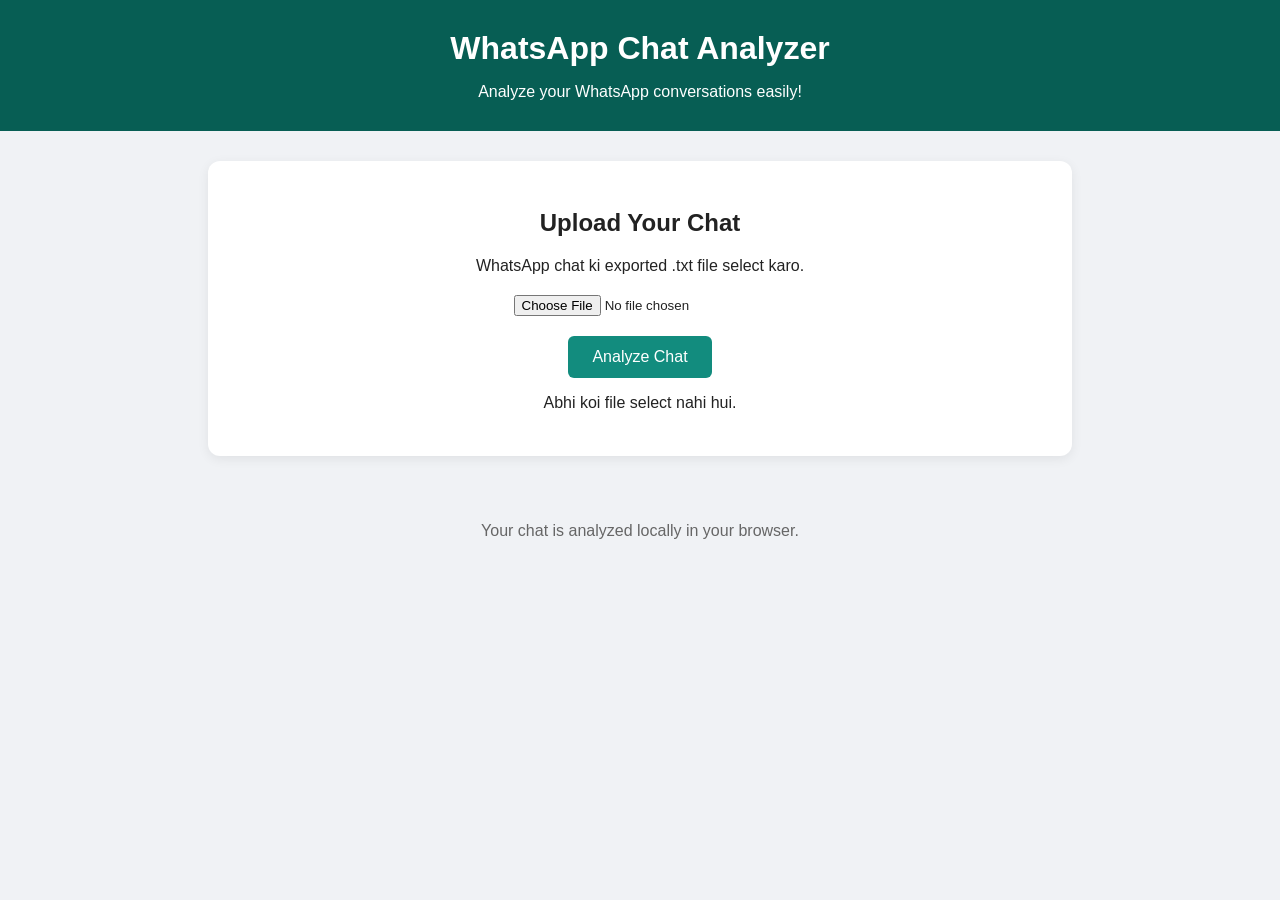
<file: index.html>
<!DOCTYPE html>
<html lang="en">
<head>
    <meta charset="UTF-8">
    <meta name="viewport" content="width=device-width, initial-scale=1.0">
    <title>WhatsApp Chat Analyzer</title>
    <link rel="stylesheet" href="style.css">
</head>
<body>

    <header>
        <h1>WhatsApp Chat Analyzer</h1>
        <p>Analyze your WhatsApp conversations easily!</p>
    </header>

    <main class="container">
        <section class="upload-box">
            <h2>Upload Your Chat</h2>
            <p>WhatsApp chat ki exported .txt file select karo.</p>

            <input type="file" id="chatFile" accept=".txt,text/plain">
            <button id="analyzeBtn">Analyze Chat</button>
            <p id="status" role="status">Abhi koi file select nahi hui.</p>
        </section>

        <section id="results" hidden>
            <h2>Chat Statistics</h2>

            <div class="stats">
                <div class="card">
                    <h3>Total Messages</h3>
                    <p id="totalMessages">0</p>
                </div>

                <div class="card">
                    <h3>Total Participants</h3>
                    <p id="totalUsers">0</p>
                </div>

                <div class="card">
                    <h3>Most Active User</h3>
                    <p id="topUser">-</p>
                </div>
            </div>

            <h2>Messages Per User</h2>
            <ul id="userStats"></ul>
        </section>
    </main>

    <footer>
        <p>Your chat is analyzed locally in your browser.</p>
    </footer>

    <script src="script.js"></script>
</body>
</html>
</file>
<file: style.css>
* {
    box-sizing: border-box;
}

body {
    margin: 0;
    font-family: Arial, sans-serif;
    background: #f0f2f5;
    color: #222;
}

header {
    background: #075e54;
    color: white;
    text-align: center;
    padding: 30px 15px;
}

header h1 {
    margin: 0 0 10px;
}

header p {
    margin-bottom: 0;
}

.container {
    max-width: 900px;
    margin: 30px auto;
    padding: 0 18px;
}

.upload-box {
    background: white;
    padding: 28px;
    text-align: center;
    border-radius: 12px;
    box-shadow: 0 3px 12px #00000012;
}

input[type="file"] {
    display: block;
    margin: 20px auto;
    max-width: 100%;
}

button {
    background: #128c7e;
    color: white;
    padding: 12px 24px;
    border: none;
    border-radius: 6px;
    cursor: pointer;
    font-size: 16px;
}

button:hover {
    background: #075e54;
}

#status {
    overflow-wrap: anywhere;
}

.stats {
    display: grid;
    grid-template-columns: repeat(auto-fit, minmax(180px, 1fr));
    gap: 16px;
    margin: 20px 0;
}

.card {
    background: white;
    padding: 20px;
    border-radius: 10px;
    text-align: center;
    box-shadow: 0 2px 8px #00000010;
}

.card h3 {
    font-size: 16px;
    color: #555;
}

.card p {
    color: #075e54;
    font-size: 22px;
    font-weight: bold;
    overflow-wrap: anywhere;
}

#userStats {
    background: white;
    padding: 20px 20px 20px 40px;
    border-radius: 10px;
    line-height: 2;
    overflow-wrap: anywhere;
}

footer {
    text-align: center;
    padding: 20px;
    color: #666;
}

[hidden] {
    display: none !important;
}
</file>
